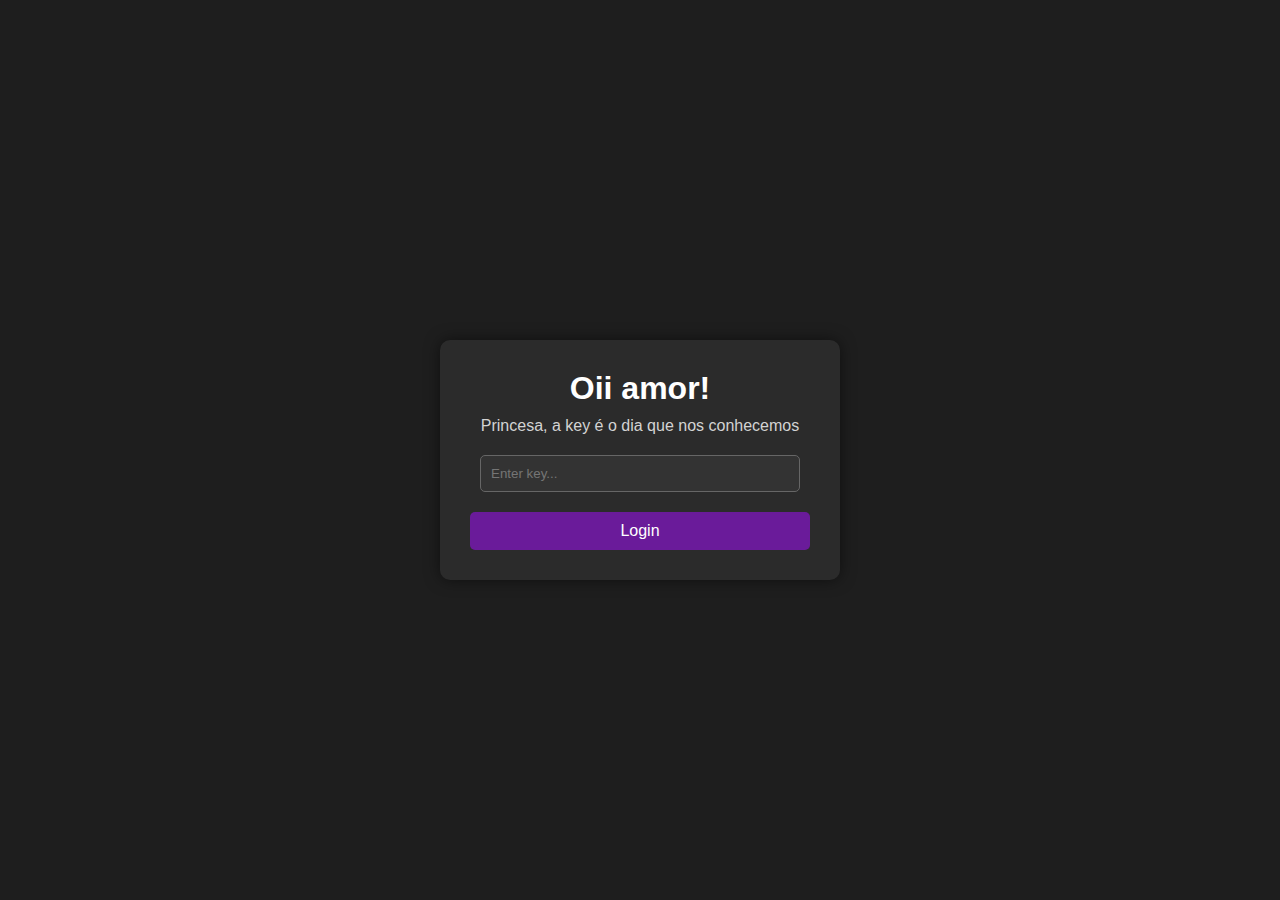
<file: index.html>
<!DOCTYPE html>
<html lang="en">
<head>
    <meta charset="UTF-8">
    <meta name="viewport" content="width=device-width, initial-scale=1.0">
    <title>Key Page</title>
    <link rel="stylesheet" href="login.css">
</head>
<body>
    <div class="login-container">
        <div class="login-form">
            <h1>Oii amor!</h1>
            <p>Princesa, a key é o dia que nos conhecemos</p>
            <input type="text" id="keyInput" placeholder="Enter key...">
            <button id="loginButton">Login</button>
            <div id="errorMessage" class="error-message">Incorrect key, please try again.</div>
            <div id="successMessage" class="success-message">Login successful! Redirecting...</div>
        </div>
    </div>

    <script src="login.js"></script>
</body>
</html>
</file>
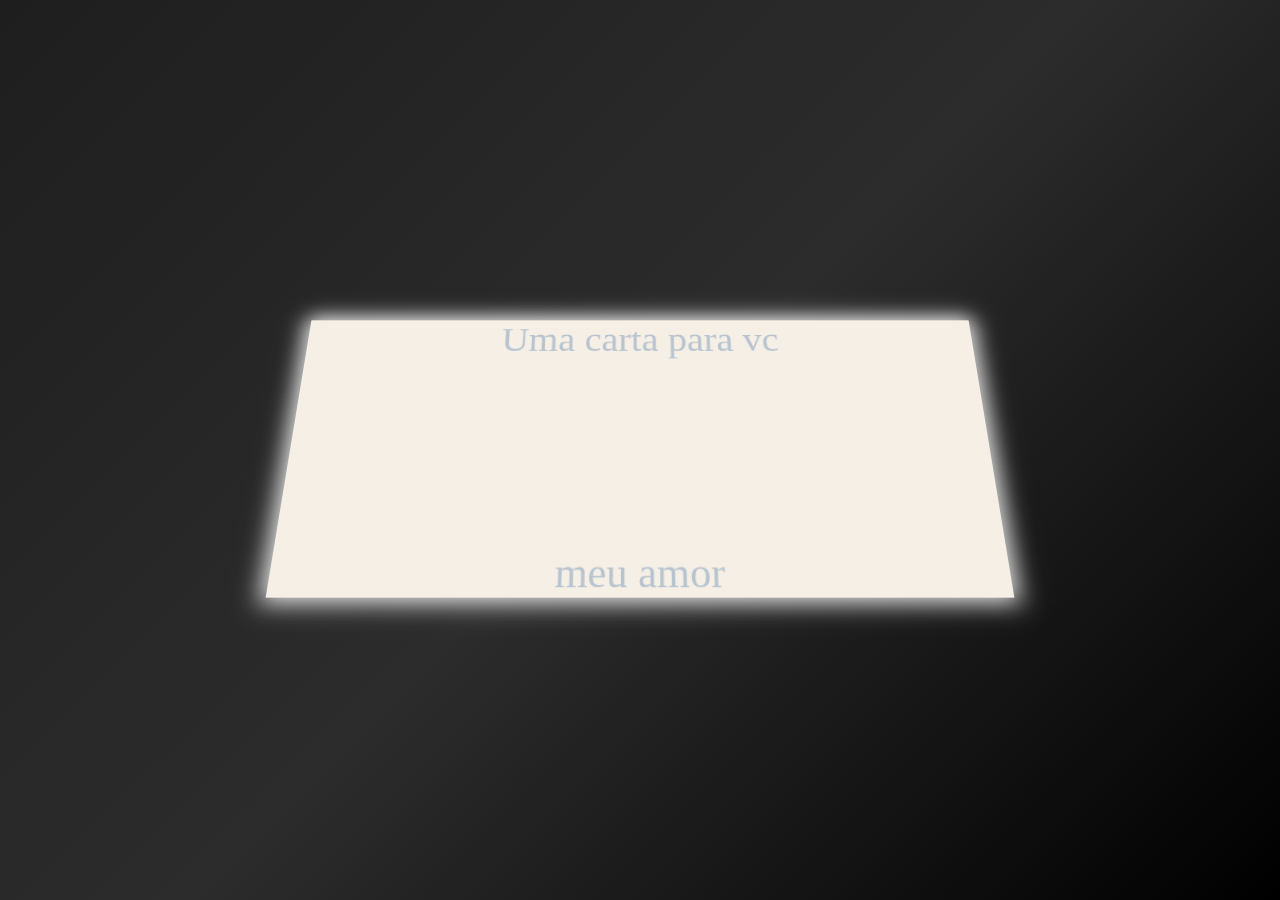
<file: carta.html>
<!DOCTYPE html>
<html lang="en">
<head>
    <meta charset="UTF-8">
    <meta http-equiv="X-UA-Compatible" content="IE=edge">
    <meta name="viewport" content="width=device-width, initial-scale=1.0">
    <title>letter</title>
    <link rel="stylesheet" href="letter.css">
</head>
<body>
<div class="card">
    <div class="text content">
        i love you
    </div>
    <div class="textTwo content">
        Can you touch my heart
    </div>
    <div class="heart content"></div>
</div>

<div id="box">

</div>
<script src="letter.js"></script>
</body>
</html>
</file>
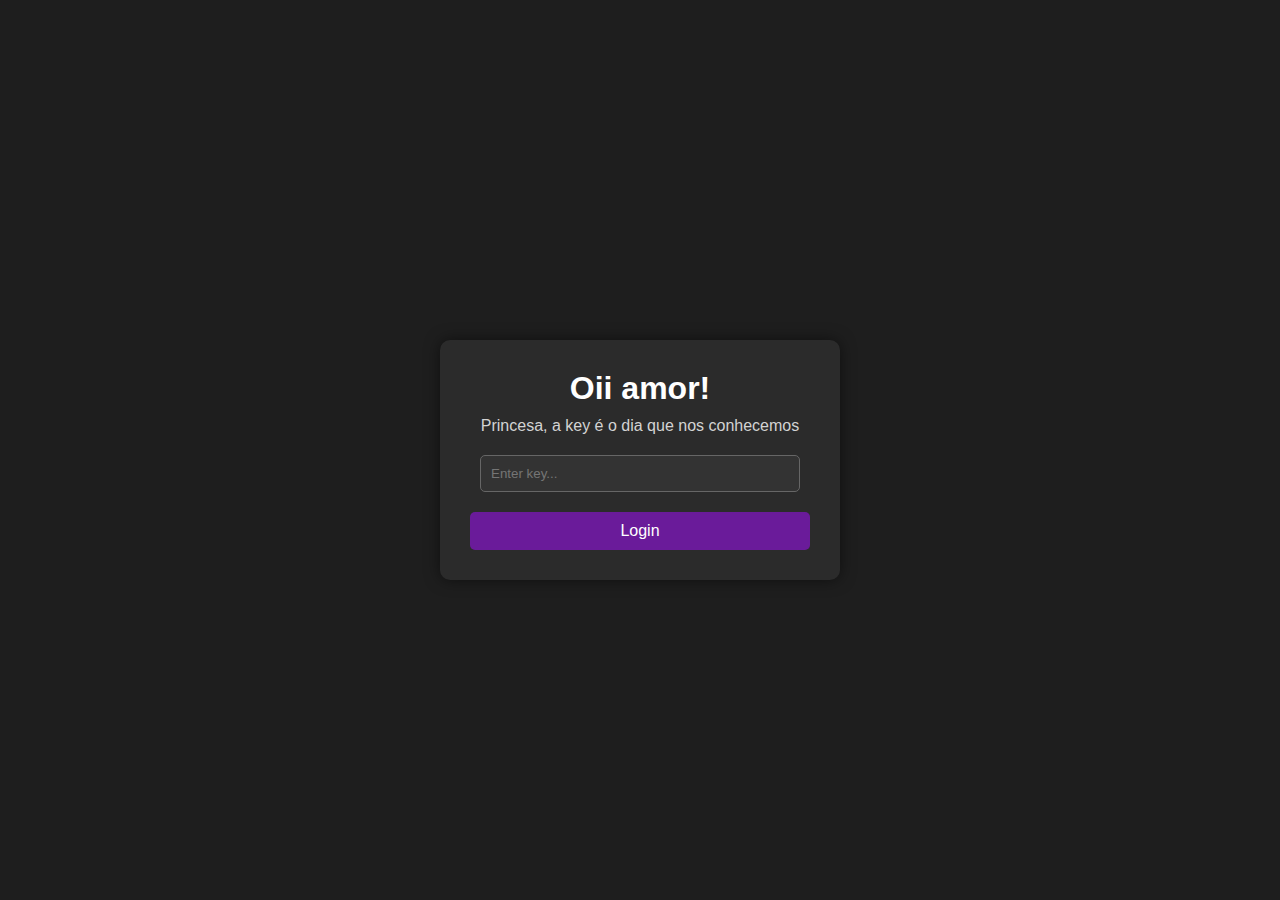
<file: page2.html>
<!DOCTYPE html>
<html lang="en">
<head>
    <meta charset="UTF-8">
    <meta name="viewport" content="width=device-width, initial-scale=1.0">
    <title>luv</title>
    <link rel="stylesheet" href="styles.css">
    <link rel="stylesheet" href="https://cdnjs.cloudflare.com/ajax/libs/font-awesome/6.0.0-beta3/css/all.min.css">
</head>
<body>
    <!-- Barra Lateral -->
    <div class="sidebar">
        <ul class="sidebar-menu">
            <li><a href="#spotify" class="sidebar-item">
                <img src="icons/spotify.png" alt="Spotify" class="sidebar-icon">
                <span class="sidebar-text">Spotify</span>
            </a></li>
            <li><a href="#lyrics" class="sidebar-item">
                <img src="icons/platl.png" alt="Music" class="sidebar-icon">
                <span class="sidebar-text">Letras das Músicas</span>
            </a></li>
            <li><a href="#blog" class="sidebar-item">
                <img src="icons/blog.png" alt="Blog" class="sidebar-icon">
                <span class="sidebar-text">Blog</span>
            </a></li>
            <li><a href="#gallery" class="sidebar-item">
                <img src="icons/gallery.png" alt="Galeria" class="sidebar-icon">
                <span class="sidebar-text">Galeria</span>
            </a></li>   
        </ul>
        <!-- Botão de Logout -->
        <button id="logoutButton" class="logout-button">
            <i class="fas fa-sign-out-alt"></i>
        </button>
    </div>
    
    <!-- Conteúdo -->
    <div class="container">
        <!-- Spotify Playlist -->
        <div id="spotify" class="spotify-container">
            <iframe src="https://open.spotify.com/embed/playlist/6jWpG5YLO0oJwxTVKZP1Bx?utm_source=generator&theme=0" frameborder="0" allowtransparency="true" allow="encrypted-media"></iframe>
            <a href="https://open.spotify.com/playlist/6jWpG5YLO0oJwxTVKZP1Bx" class="spotify-icon"></a>
        </div>

        <!-- Lyrics Section -->
        <div id="lyrics" class="lyrics-container">
            <h2>Eu penso em você quando escuto cada uma dessas</h2>
            <div class="lyrics-content">
                <blockquote>
                    <p>'Cause you make my earth quake<br>
                    Oh, you make my earth quake<br>
                    Riding around, you’re telling me something is bad</p>
                    <footer>
                        EARFQUAKE<br>Tyler, The Creator
                        <a href="https://open.spotify.com/intl-pt/track/5hVghJ4KaYES3BFUATCYn0?autoplay=true" target="_blank" class="music-link">Clique aqui para ouvir</a>
                    </footer>
                </blockquote>
                <blockquote>
                    <p>But to me, girl, you're so much more than gorgeous<br>
                    So much more than perfect</p>
                    <footer>
                        Star Shopping<br>Lil Peep
                        <a href="https://open.spotify.com/intl-pt/track/30bqVoKjX479ab90a8Pafp?autoplay=true" target="_blank" class="music-link">Clique aqui para ouvir</a>
                    </footer>
                </blockquote>
                <blockquote>
                    <p>And if you go, I wanna go with you<br>
                    And if you die, I wanna die with you<br>
                    Take your hand and walk away</p>
                    <footer>
                        Lonely Day<br>System of a Down
                        <a href="https://open.spotify.com/intl-pt/track/1VNWaY3uNfoeWqb5U8x2QX?autoplay=true" target="_blank" class="music-link">Clique aqui para ouvir</a>
                    </footer>
                </blockquote>
                <blockquote>
                    <p>U is the only thing keeping the peace<br>
                    When I'm falling to pieces</p>
                    <footer>
                        Star Shopping<br>Lil Peep
                        <a href="https://open.spotify.com/intl-pt/track/30bqVoKjX479ab90a8Pafp?autoplay=true" target="_blank" class="music-link">Clique aqui para ouvir</a>
                    </footer>
                </blockquote>
            </div>
        </div>

        <!-- Blog Section -->
        <div id="blog" class="blog-container">
            <h2>Diário</h2>
            <article>
                <h3>05/08 - A Primeira Vez que Nossos Olhos se Encontraram</h3>
                <p>5 de agosto, uma data marcada pelo destino. Nossos olhares se encontraram e o tempo parou. Aquele brilho nos seus olhos, aquele sorriso tímido... Foi como se o universo conspirasse a nosso favor. Aquele instante, carregado de uma energia única, me fez acreditar em algo mágico, em um amor que transcende o comum</p>
            </article>
            <article>
                <h3>12/08 - Nosso Primeiro Beijo</h3>
                <p>12 de agosto, o dia que meu coração deu um salto e parou no tempo ao mesmo tempo! Nosso primeiro beijo foi tipo aqueles filmes, sabe? Suave, intenso e tão real que até esqueci de respirar! ksksks. Aqueles segundos foram mais que um beijo, foram a confirmação de tudo o que a gente sente um pelo outro. Um presente que vou guardar pra sempre no meu coração. Mal posso esperar pra viver muitos outros momentos assim ao seu lado.</p>
            </article>
            <article>
                <h3> 22/08 - Exposição File </h3>
                <p>22 de agosto, nunca imaginei que uma exposição e um museu de matriz africana pudessem ser tão incríveis. Estar com você deixou tudo ainda mais especial enquanto explorávamos cada cantinho juntos. Sério, tudo com você fica mais interessante e inesquecível. Você transforma momentos simples em lembranças incríveis, e isso é algo que vou levar pra sempre. </p>
            </article>
        </div>

        <!-- Moon Section -->
        <div id="moon" class="moon-container">
            <h2>Você é mais linda que a lua</h2>
            <p>Apesar da beleza da lua no céu, nada se compara ao brilho que você traz para a minha vida. A lua pode ser deslumbrante, mas você é infinitamente mais linda, impressionante e incrível. Sua luz e beleza superam qualquer coisa que eu possa ver no céu.</p>
        </div>

        <!-- Galeria -->
        <div id="gallery" class="gallery-container">
            <h2>Galeria</h2>
            <div class="gallery-media">
                <img src="galeria/imagem1.jpg" alt="Descrição da Imagem 1" class="gallery-image">
                <img src="galeria/imagem2.jpeg" alt="Descrição da Imagem 2" class="gallery-image">
                <video controls class="gallery-video">
                    <source src="galeria/video1.mp4" type="video/mp4">
                    Seu navegador não suporta o formato de vídeo.
                </video>
            </div>
        </div>
    </div>

    <!-- Lightbox -->
    <div id="lightbox" class="lightbox">
        <span class="close-btn">&times;</span>
        <div class="lightbox-content">
            <img id="lightbox-image" src="" alt="Imagem Ampliada" style="display: none;">
            <video id="lightbox-video" controls src="" style="display: none;"></video>
        </div>
    </div>

    <!-- Seção do Card -->
    <div id="Card" class="card-container">
        <a href="carta.html" class="card-pulse">
            <i class="fas fa-envelope"></i>
            <span>Clique aqui</span>
        </a>
    </div>
    



    <script src="script.js"></script>
</body>
</html>
</file>
<file: letter.css>
* {
    margin: 0;
    padding: 0;
}
body {
    width: 100vw;
    height: 100vh;
    position: relative;
    display: flex;
    justify-content: center;
    align-items: center;
    background-color: #1e1e1e;
    background-image: linear-gradient(135deg, #1e1e1e 0%, #2c2c2c 50%, #000000 100%);
}

.card {
    width: 700px;
    height: 300px;
    background-color: #f5efe6;
    color: #334756;
    box-shadow: 0px 0px 22px 5px rgb(237, 237, 237);
    display: flex;
    justify-content: center;
    align-items: center;
    flex-direction: column;
    font-size: 2.5em;
    font-family: '楷体';
    position: relative;
    /* 使盒子具备透视效果 */
    transform-style: preserve-3d;
    transform: perspective(900px) rotateX(23deg);
}
.card::before,
.card::after {
    content: '';
    width: 100%; /* Faz com que os pseudo-elementos ocupem toda a largura da carta */
    color: #b7c4cf;
    font-size: 40px;
    position: absolute;
    font-family: '华文行楷';
    display: flex;
    justify-content: center;
    align-items: center;
}

.card::before {
    content: 'Uma carta para vc';
    left: 0;
    top: 0;
    display: flex;
    justify-content: center; /* Centraliza horizontalmente */
    align-items: center; /* Centraliza verticalmente */
    transition: 2s;
    transform-origin: left;
}

.card::after {
    content: 'meu amor';
    left: 0; /* Define a posição à esquerda */
    bottom: 0; /* Posiciona na parte inferior */
    display: flex;
    justify-content: center; /* Centraliza horizontalmente */
    align-items: center; /* Centraliza verticalmente */
    transform-origin: right;
    transition: 2s;
}

.card:hover::before {
  transform: rotateY(-180deg);
  opacity: 0; /* Torna o texto invisível após a rotação */
}

.card:hover::after {
  transform: rotateY(180deg);
  opacity: 0; /* Torna o texto invisível após a rotação */
}
.content {
    opacity: 0;
    transition: 2s;
}
.card:hover .content {
    opacity: 1;
}
/* 心动效果 */
/* 因为写动画太琐碎了 所以偷个懒 这里就不再写了 */
@keyframes change {
    30% {
      transform: rotate(45deg) scale(1.1) translateX(-70%);
    }
    40% {
      transform: rotate(45deg) scale(1.3) translateX(-70%);
    }
    45% {
      transform: rotate(45deg) scale(0.9) translateX(-70%);
    }
    50% {
      transform: rotate(45deg) scale(0.5) translateX(-70%);
    }
    70% {
      transform: rotate(45deg) scale(1) translateX(-70%);
    }
    80% {
      transform: rotate(45deg) scale(1.5) translateX(-70%);
    }
    90% {
      transform: rotate(45deg) scale(0.7) translateX(-70%);
    }
    95% {
      transform: rotate(45deg) scale(1.5) translateX(-70%);
    }
    100% {
      transform: rotate(45deg) scale(1.1) translateX(-70%);
    }
  } 
  /* cv工程师 嘿嘿嘿 */
  .heart {
    position: absolute;
    right: 0;
    bottom: 0;
    width: 50px;
    height: 50px;
    /* pink yyds */
    background-color: pink;
    /* 往右下脚偏一些 */
    transform: rotate(45deg) translateX(-70%);
    /* 给这个爱心绑定动画 */
    /* 动画的名字 */
    animation-name: change;
    /* 动画持续时间 */
    animation-duration: 2.7s;
    /* 无限次播放动画 永远对你心动 */
    animation-iteration-count: infinite;
    cursor: pointer;


  }
/* 画爱心桃 */
.heart::before {
    content: '';
    width: 50px;
    height: 50px;
    border-radius: 50%;
    background-color: pink;
    position: absolute;
    transform: translateX(-25px);

}
.heart::after {
    content: '';
    width: 50px;
    height: 50px;
    border-radius: 50%;
    background-color: pink;
    position: absolute;
    transform: translateY(-25px);
}
/* 中间的字体样式有点丑  调一下 */
.text {
    color: #7D6E83;
    margin-top: 45px;
    font-family: '华文行楷';
}
.textTwo {
    color: #7D6E83;
    font-weight: bold;
    font-size: 25px;
    margin-top: 30px;
}
/* 神秘的box */
#box {
    position: absolute;
    left: 0;
    top: 0;
    z-index: -200;
    opacity: 0;
    color: #00ffd1;
    padding-left: 5vw;
    padding-right: 5vw;
    padding-top: 13vh;
    width: 90vw;
    height: 87vh;
    text-align: center;
    background-image: url(bac.jpg);
    overflow: hidden;
    background-size: cover;
    font-size: 25px;
    font-family: '华文行楷';
    transition: opacity 7s;
}
</file>
<file: login.css>
/* Reset básico */
* {
    margin: 0;
    padding: 0;
    box-sizing: border-box;
}

body {
    font-family: 'Arial', sans-serif;
    background-color: #2c2c2c;
    display: flex;
    justify-content: center;
    align-items: center;
    height: 100vh;
    overflow: hidden;
}

.login-container {
    display: flex;
    align-items: center;
    justify-content: center;
    width: 100%;
    height: 100%;
    background-color: #1e1e1e;
}

.login-form {
    background: #2b2b2b;
    border-radius: 10px;
    padding: 30px;
    box-shadow: 0 0 15px rgba(0, 0, 0, 0.5);
    width: 100%;
    max-width: 400px;
    text-align: center;
    opacity: 1;
    transition: opacity 1s ease;
    transform: translateY(10px);
    animation: slideIn 0.5s ease-out;
}

h1 {
    color: #ffffff;
    margin-bottom: 10px;
}

p {
    color: #d3d3d3;
    margin-bottom: 20px;
}

input[type="text"] {
    width: calc(100% - 20px);
    padding: 10px;
    border: 1px solid #666;
    border-radius: 5px;
    background-color: #333;
    color: #fff;
    margin-bottom: 20px;
    transition: border-color 0.3s, box-shadow 0.3s;
}

input[type="text"]:focus {
    border-color: #8e24aa;
    box-shadow: 0 0 8px rgba(0, 0, 0, 0.2);
}

button {
    width: 100%;
    padding: 10px;
    border: none;
    border-radius: 5px;
    background-color: #6a1b9a;
    color: #fff;
    font-size: 16px;
    cursor: pointer;
    transition: background-color 0.3s, transform 0.2s;
}

button:hover {
    background-color: #8e24aa;
}

button:active {
    transform: scale(0.98);
}

.error-message {
    display: none;
    background: rgba(255, 0, 0, 0.1);
    color: #f44336;
    border: 2px solid #f44336;
    padding: 15px;
    border-radius: 5px;
    margin-top: 20px;
    font-size: 16px;
    animation: fadeInOut 3s ease-out;
}

.error-message.visible {
    display: block;
}

.success-message {
    display: none;
    background: rgba(0, 255, 0, 0.1);
    color: #4caf50;
    border: 2px solid #4caf50;
    padding: 15px;
    border-radius: 5px;
    margin-top: 20px;
    font-size: 16px;
    animation: fadeInSuccess 1s ease-in-out;
}

.success-message.visible {
    display: block;
}

@keyframes fadeInSuccess {
    from {
        opacity: 0;
        transform: scale(0.8);
    }
    to {
        opacity: 1;
        transform: scale(1);
    }
}

@keyframes fadeInOut {
    0% { opacity: 0; }
    20% { opacity: 1; }
    80% { opacity: 1; }
    100% { opacity: 0; }
}

.fade-out {
    opacity: 0;
}

/* Animação de entrada da página de login */
@keyframes slideIn {
    from {
        opacity: 0;
        transform: translateY(20px);
    }
    to {
        opacity: 1;
        transform: translateY(0);
    }
}

/* Media Queries para dispositivos móveis */
@media (max-width: 600px) {
    .login-form {
        padding: 20px;
    }

    input[type="text"], button {
        font-size: 14px;
        padding: 8px;
    }

    h1 {
        font-size: 1.5rem;
    }

    p {
        font-size: 0.875rem;
    }
}
</file>
<file: styles.css>
/* Reset básico */
html {
    scroll-behavior: smooth;
}

html, body {
    margin: 0;
    padding: 0;
    font-family: 'Roboto', sans-serif;
    background: radial-gradient(circle at top right, #1e1e1e, #000000);
    color: #e0e0e0;
    overflow-x: hidden; /* Evita a barra de rolagem horizontal */
    height: 100%;
    box-sizing: border-box;   
}

* {
    box-sizing: border-box;
}

/* Animações de fade-in e slide-in */
@keyframes fadeIn {
    from {
        opacity: 0;
    }
    to {
        opacity: 1;
    }
}

@keyframes slideIn {
    from {
        transform: translateX(-20px);
        opacity: 0;
    }
    to {
        transform: translateX(0);
        opacity: 1;
    }
}

/* Barra lateral */
.sidebar {
    position: fixed;
    left: 0;
    top: 0;
    width: 60px;
    height: 100%;
    background-color: #2c2c2c;
    padding: 10px;
    box-shadow: 2px 0 10px rgba(0, 0, 0, 0.4);
    overflow: hidden;
    transition: width 0.4s, background-color 0.3s;
    z-index: 1000;
    display: flex;
    flex-direction: column;
    align-items: center;
}

.sidebar:hover {
    width: 200px;
    background-color: #3d3d3d;
}

.sidebar-menu {
    list-style: none;
    padding: 0;
    margin: 0;
    width: 100%;
}

.sidebar-menu li {
    margin-bottom: 20px;
    transition: transform 0.3s, opacity 0.3s;
    display: flex;
    align-items: center;
    width: 100%;
    overflow: hidden;
    animation: fadeIn 1s ease;
}

.sidebar-menu li:hover {
    transform: scale(1.1);
}

.sidebar-item {
    display: flex;
    align-items: center;
    height: 60px;
    text-decoration: none;
    color: transparent;
    transition: background 0.3s, color 0.3s;
    overflow: hidden;
    width: 100%;
}

.sidebar-item:hover {
    background: #444;
}

.sidebar-icon {
    width: 30px;
    height: 30px;
    margin-right: 15px;
    transition: transform 0.3s;
}

.sidebar-icon:hover {
    transform: rotate(360deg);
}

.sidebar-text {
    display: block;
    opacity: 0;
    transition: opacity 0.3s ease, transform 0.3s ease;
    color: #e0e0e0;
    font-size: 16px;
    white-space: nowrap;
    overflow: hidden;
    text-overflow: ellipsis;
}

.sidebar:hover .sidebar-text {
    opacity: 1;
}

.container {
    margin-left: 60px; /* Ajusta a margem para a largura da barra lateral */
    padding: 20px;
}

/* Animações para containers */
.spotify-container, .lyrics-container, .blog-container, .moon-container, .gallery-container {
    background: #333;
    border-radius: 8px;
    padding: 20px;
    margin-bottom: 20px;
    animation: fadeIn 1s ease;
}

.spotify-container iframe {
    width: 100%;
    height: 500px;
    border: none;
    border-radius: 8px;
}

.spotify-icon {
    display: block;
    margin: 10px auto;
    color: #1db954;
    font-size: 24px;
    text-decoration: none;
    animation: slideIn 1s ease;
}

.lyrics-content blockquote {
    border-left: 4px solid #f5a623;
    padding-left: 15px;
    padding: 8px 10px; /* Aumentado padding vertical e horizontal */
    margin: 20px 0; /* Aumentado margem superior e inferior */
    background: #222;
    border-radius: 10px;
}

.lyrics-content blockquote footer {
    margin-top: 20px;
    font-size: 14px;
}

.music-link {
    color: #1db954;
    text-decoration: none;
    transition: color 0.3s;
}

.music-link:hover {
    text-decoration: underline;
    color: #1a8e3e;
}

/* Blog */
.blog-container h2, .moon-container h2 {
    margin-top: 0;
    animation: fadeIn 1s ease;
}

.blog-container article {
    margin-bottom: 20px;
}

.blog-container h3 {
    color: rgb(247, 176, 187);
}

/* Galeria */
.gallery-container {
    padding: 15px; /* Diminuído de 20px para 15px */
    margin-bottom: 15px; /* Diminuído de 20px para 15px */
}

.gallery-container h2 {
    margin-top: 0;
    font-size: 20px; /* Diminuído de 24px para 20px */
}

.gallery-media {
    display: flex;
    flex-wrap: wrap;
    gap: 8px; /* Diminuído de 10px para 8px */
    justify-content: center;
}

.gallery-image, .gallery-video {
    border-radius: 8px;
    max-width: calc(33.33% - 8px); /* Ajusta a largura para caber 3 itens por linha, considerando o espaço entre eles */
    height: auto;
    max-height: 550px; /* Ajuste conforme necessário */
    animation: fadeIn 1s ease;
}

/* Lightbox */
.lightbox {
    display: none; /* Esconde o lightbox por padrão */
    position: fixed;
    top: 0;
    left: 0;
    width: 100%;
    height: 100%;
    background-color: rgba(0, 0, 0, 0.8);
    z-index: 1000;
    justify-content: center;
    align-items: center;
    animation: fadeIn 0.5s ease;
}

.lightbox-content {
    position: relative;
}

.lightbox img, .lightbox video {
    max-width: 100%;
    max-height: 100%;
    display: block;
    margin: auto;
}

.close-btn {
    position: absolute;
    top: 10px;
    right: 10px;
    font-size: 24px;
    color: #fff;
    cursor: pointer;
    transition: color 0.3s;
}

.close-btn:hover {
    color: #f3a6f0;
}

/* Estilo do botão de logout */
.logout-button {
    background-color: #ff4d4d; /* Cor de fundo vermelha */
    border: none;
    color: white;
    padding: 10px 15px;
    font-size: 16px;
    border-radius: 5px;
    cursor: pointer;
    transition: background-color 0.3s, transform 0.3s;
    display: flex;
    align-items: center;
    justify-content: center;
}

.logout-button i {
    margin-right: 8px; /* Espaço entre ícone e texto */
    font-size: 18px; /* Tamanho do ícone */
}

.logout-button:hover {
    background-color: #ff3333; /* Cor de fundo ao passar o mouse */
    transform: scale(1.05); /* Efeito de aumento */
}

.logout-button:focus {
    outline: none; /* Remove a borda de foco padrão */
}

.logout-button:active {
    background-color: #e60000; /* Cor de fundo ao clicar */
}

/* Estilos para animação de fade-out */
.fade-out {
    opacity: 0;
    transition: opacity 1s ease;
}

.fade-out.active {
    opacity: 0;
    transition: opacity 1s ease;
}

/* Contêiner do Card */
.card-wrapper {
    display: flex;
    justify-content: flex-end; /* Alinha o card ao canto direito */
    align-items: flex-end; /* Alinha o card ao fundo da tela */
    height: 100vh; /* Ocupa a altura total da tela */
    position: fixed; /* Fixar o contêiner na tela */
    bottom: 20px; /* Distância do fundo da tela */
    right: 20px; /* Distância da borda direita da tela */
    z-index: 1000; /* Garante que o card fique acima de outros elementos */
}

/* Estilo do Card */
.card-container {
    position: fixed;
    bottom: 20px; /* Distância do fundo */
    right: 20px; /* Distância da borda direita */
    z-index: 1000; /* Garante que a carta fique acima de outros elementos */
    width: 150px;
    height: 50px;
}

.card-pulse {
    display: inline-flex;
    align-items: center;
    justify-content: center;
    width: 100%;
    height: 100%;
    background-color: #9c27b0; /* Cor de fundo do ícone */
    color: white; /* Cor do ícone */
    border-radius: 50%;
    text-decoration: none;
    font-size: 24px;
    box-shadow: 0 0 15px rgba(0, 0, 0, 0.4); /* Sombra para o ícone */
    animation: pulse 1.5s infinite; /* Animação de pulsação */
    transition: background-color 0.3s; /* Transição suave para a cor do fundo */
    text-align: center; /* Centraliza o texto dentro do card */
    vertical-align: middle; /* Alinha verticalmente o texto */
    gap: 8px; /* Espaço entre o ícone e o texto */
}
.card-pulse i {
    margin-right: 8px;
}

.card-pulse span {
    display: block;
    margin-top: 5px;
    font-size: 12px;
}

.card-pulse:hover {
    background-color: #ab47bc; /* Cor do card ao passar o mouse */
}

@keyframes pulse {
    0% {
        transform: scale(1);
        opacity: 1;
    }
    50% {
        transform: scale(1.1);
        opacity: 0.8;
    }
    100% {
        transform: scale(1);
        opacity: 1;
    }
}

/* Estilos responsivos */
@media (max-width: 768px) {
    .card-container {
        width: 60px; /* Tamanho menor do card */
        height: 60px; /* Tamanho menor do card */
    }

    .card-pulse {
        font-size: 20px;
    }

    .card-pulse span {
        font-size: 10px;
    }
}

@media (max-width: 480px) {
    .card-container {
        width: 50px; /* Tamanho ainda menor do card */
        height: 50px; /* Tamanho ainda menor do card */
    }

    .card-pulse {
        font-size: 18px;
    }

    .card-pulse span {
        font-size: 8px;
    }
}

.card-pulse {
    display: inline-flex;
    align-items: center;
    justify-content: center;
    width: 150px;
    height: 80px;
    background-color: #9c27b0;
    color: white;
    border-radius: 50%;
    text-decoration: none;
    font-size: 20px; /* Reduzindo o tamanho da fonte para telas menores */
    box-shadow: 0 0 15px rgba(0, 0, 0, 0.4);
    animation: pulse 1.5s infinite;
    transition: background-color 0.3s;
    text-align: center;
    vertical-align: middle;
    gap: 0px; /* Espaço entre o ícone e o texto */
}

/* Ajuste para telas menores */
@media (max-width: 480px) {
    .card-pulse {
        width: 60px; /* Reduzindo o tamanho do botão */
        height: 60px;
        font-size: 16px; /* Diminuindo o tamanho da fonte */
    }
}

/* Ajuste para tablets */
@media (max-width: 768px) {
    .card-pulse {
        width: 70px; /* Ajuste intermediário para tablets */
        height: 70px;
        font-size: 18px;
    }
}
</file>
